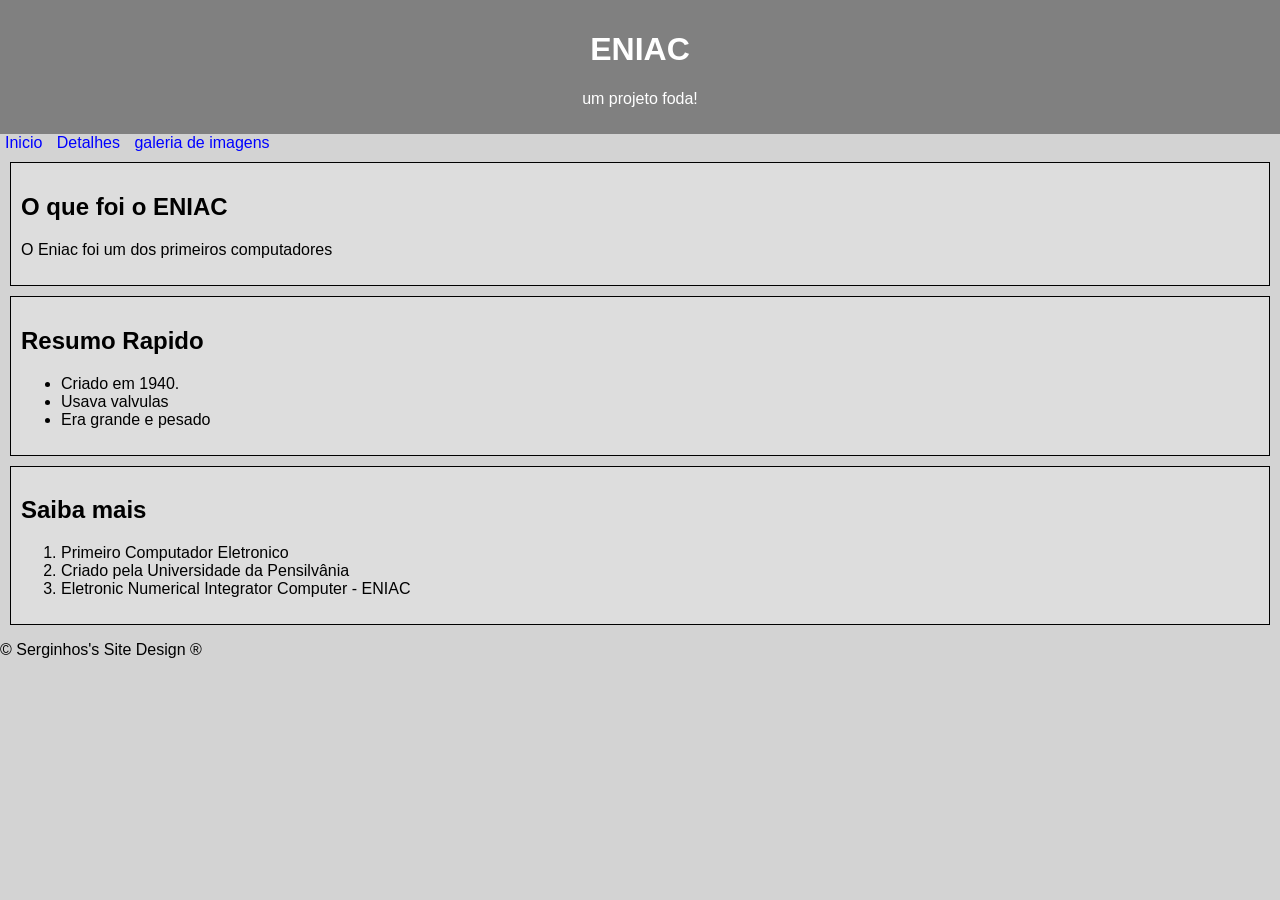
<file: index.html>
<!DOCTYPE html>
<html lang="pt-BR">
<head>
    <meta charset="UTF-8">
    <meta name="viewport" content="width=device-width, initial-scale=1.0">
    <title>Eniac - Pagina Inicial</title>
    <link rel="stylesheet" href="style.css">
</head>
<body>
    <header>
        <h1>ENIAC</h1>
        <P>um projeto foda!</P>
    </header>
    <nav>
        <a href="index.html">Inicio</a>
        <a href="detalhes.html">Detalhes</a>
        <a href="galeria.html">galeria de imagens</a>
    </nav>
    <main>
        <section class="bloco">
            <h2>O que foi o ENIAC</h2>
            <p>O Eniac foi um dos primeiros computadores</p>
        </section>
        <section class="bloco">
            <h2>Resumo Rapido</h2>
            <ul><!--Lista sem ordenamento-->
                <li>Criado em 1940.</li><!--list Item-->
                <li>Usava valvulas</li>
                <li>Era grande e pesado</li>
            </ul>
        </section>
        <section class="bloco">
            <h2>Saiba mais</h2>
            <ol><!--Ondered List - Lista ordenada-->
                <li>Primeiro Computador Eletronico</li>
                <li>Criado pela Universidade da Pensilvânia</li>
                <li>Eletronic Numerical Integrator Computer - ENIAC</li>
            </ol>
        </section>
    </main>
    <footer><p>&copy; Serginhos's Site Design &reg;</p></footer>
</body>
</html>
</file>
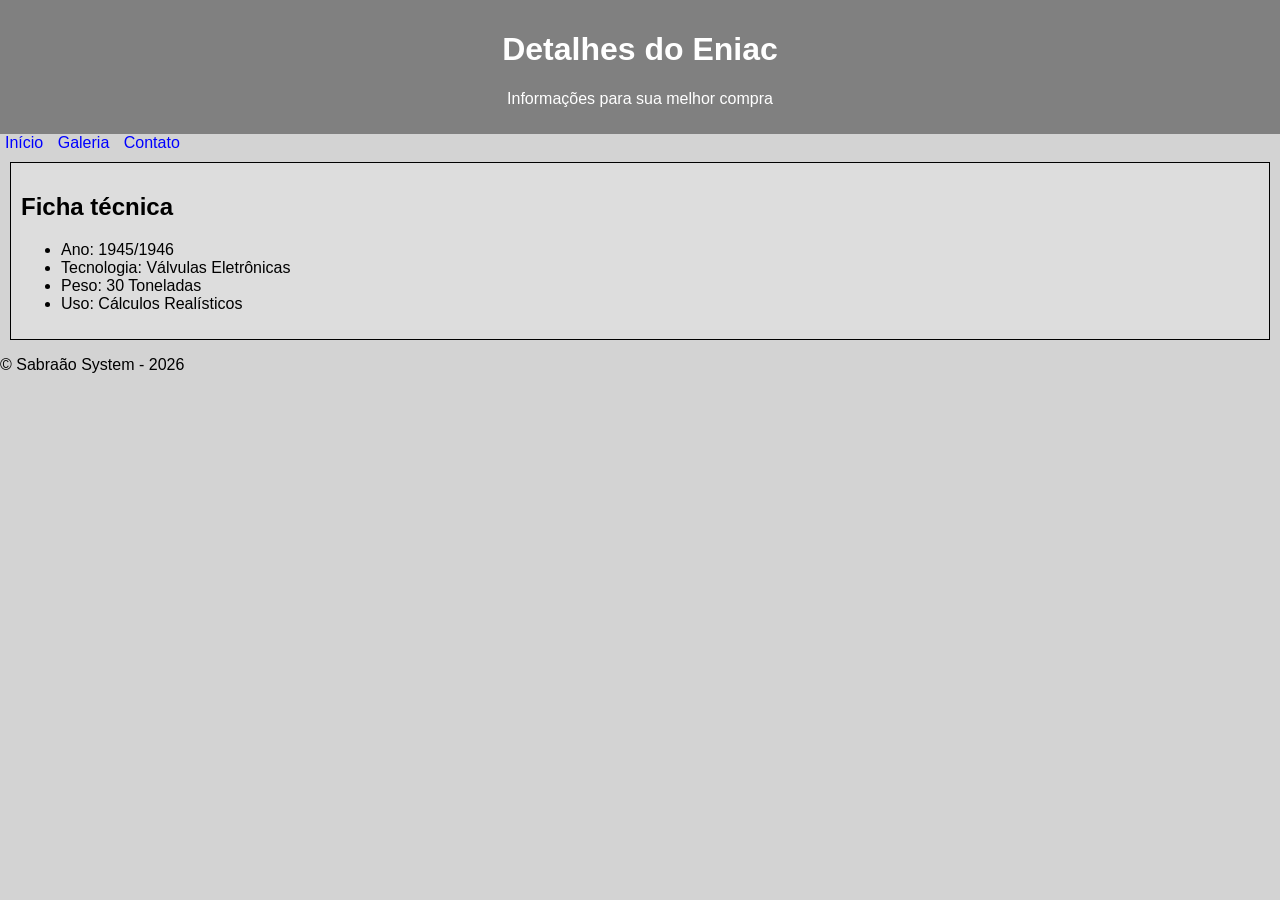
<file: detalhes.html>
<!DOCTYPE html>
<html lang="pt-BR">

<head>
    <meta charset="UTF-8">
    <meta name="viewport" content="width=device-width, initial-scale=1.0">
    <title>Eniac - Detalhes</title>
    <link rel="stylesheet" href="style.css">
</head>

<body>
    <header>
        <h1>Detalhes do Eniac</h1>
        <p>Informações para sua melhor compra</p>
    </header>
   <nav>
    <a href="index.html">Início</a>
    <a href="galeria.html">Galeria</a>
    <a href="contato.html">Contato</a>
   </nav>

    <main>
        <section class="bloco">
            <h2>Ficha técnica</h2>
            <ul>
                <li>Ano: 1945/1946</li>
                <li>Tecnologia: Válvulas Eletrônicas</li>
                <li>Peso: 30 Toneladas</li>
                <li>Uso: Cálculos Realísticos</li>
            </ul>
        </section>
    </main>
    <footer>
        <p>&copy; Sabraão System - 2026</p>
    </footer>
</body>

</html>
</file>
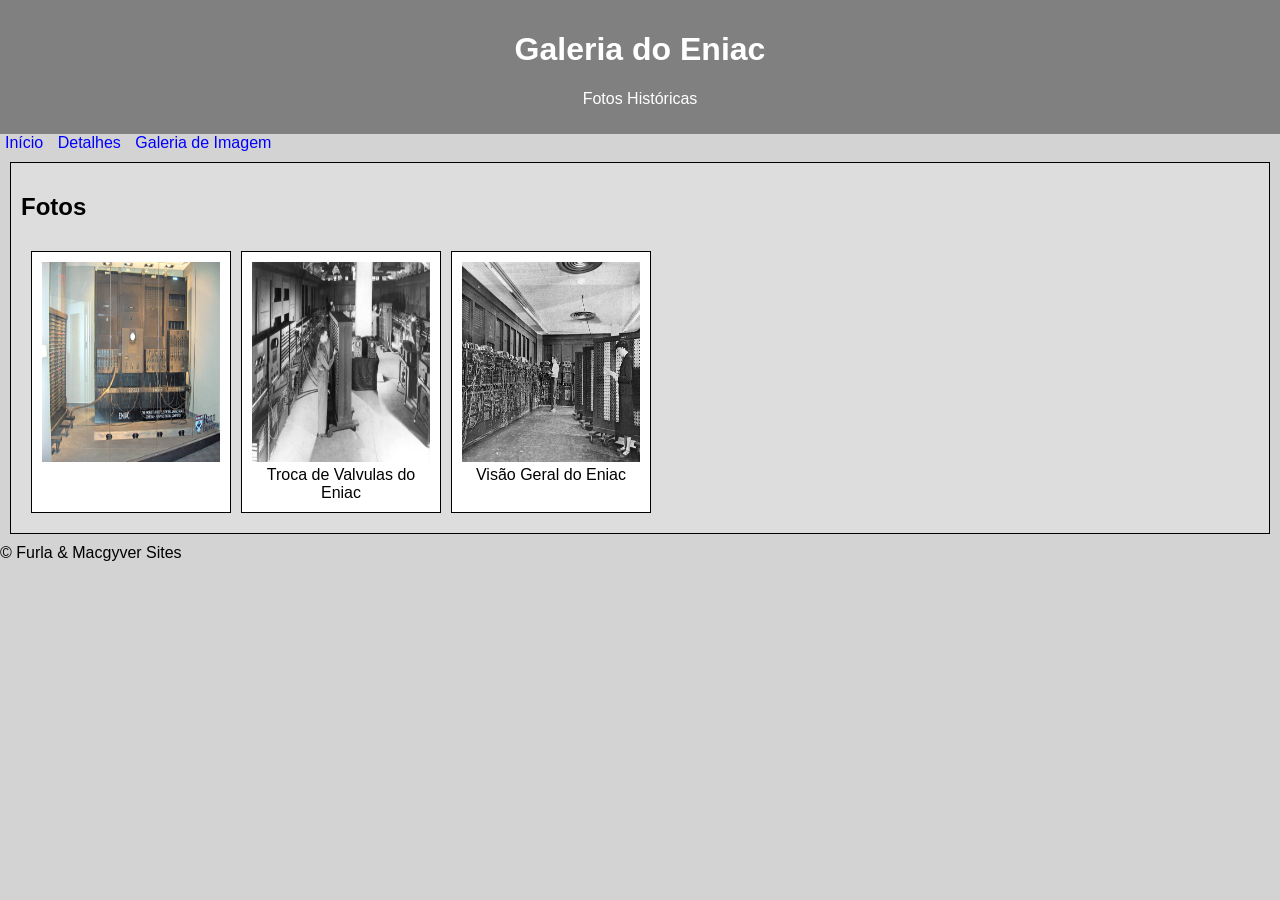
<file: galeria.html>
<!DOCTYPE html>
<html lang="pt-BR">

<head>
    <meta charset="UTF-8">
    <meta name="viewport" content="width=device-width, initial-scale=1.0">
    <title>Eniac - Galeria</title>
    <link rel="stylesheet" href="style.css">
</head>

<body>
    <header>
        <h1>Galeria do Eniac</h1>
        <p>Fotos Históricas</p>
    </header>
    <nav>
        <a href="index.html">Início</a>
        <a href="detalhes.html">Detalhes</a>
        <a href="galeria.html">Galeria de Imagem</a>
    </nav>

    <main>
        <section class="bloco">
            <h2>Fotos</h2>
            <div id="galeria"><!--diferente do class o id só pode ter um por pagina-->
                <div class="foto">
                    <img src="ENIAC_1.jpg" alt="Eniac em Operação">
                </div>

                <div class="foto">
                    <img src="eniac2.jpg" alt="Manutenção do Eniac">
                    <div class="legenda">Troca de Valvulas do Eniac</div>
                </div>

                 <div class="foto">
                    <img src="eniac3.jpg" alt="Eniac em operação">
                    <div class="legenda">Visão Geral do Eniac</div>
                </div>
            </div>
        </section>
    </main>
    <footer>
        &copy; Furla & Macgyver Sites
    </footer>
</body>

</html>
</file>
<file: style.css>
/* reset básico */
*{
    box-sizing: border-box;
}

/* corpo da página */
body{
    margin: 0;
    font-family: Arial;
    background-color: lightgray; /* cor simples */
}

/* cabeçalho */
header{
    background-color: gray;
    color: white;
    text-align: center;
    padding: 10px;
}

/* links do menu */
nav a{
    color: blue;
    text-decoration: none;
    margin: 5px;
}

/* bloco genérico */
.bloco{
    background-color: #ddd;
    color: black;
    border: 1px solid black;
    padding: 10px;
    margin: 10px;
}

/* galeria */
#galeria{
    display: flex;
    flex-wrap: wrap;
    gap: 10px;
    padding: 10px;
}

/* fotos */
.foto{
    background-color: white;
    padding: 10px;
    border: 1px solid black;
    width: 200px;
    text-align: center;
}

/* imagem dentro da foto */
.foto img{
    width: 100%;
    height: 200px;
}
</file>
